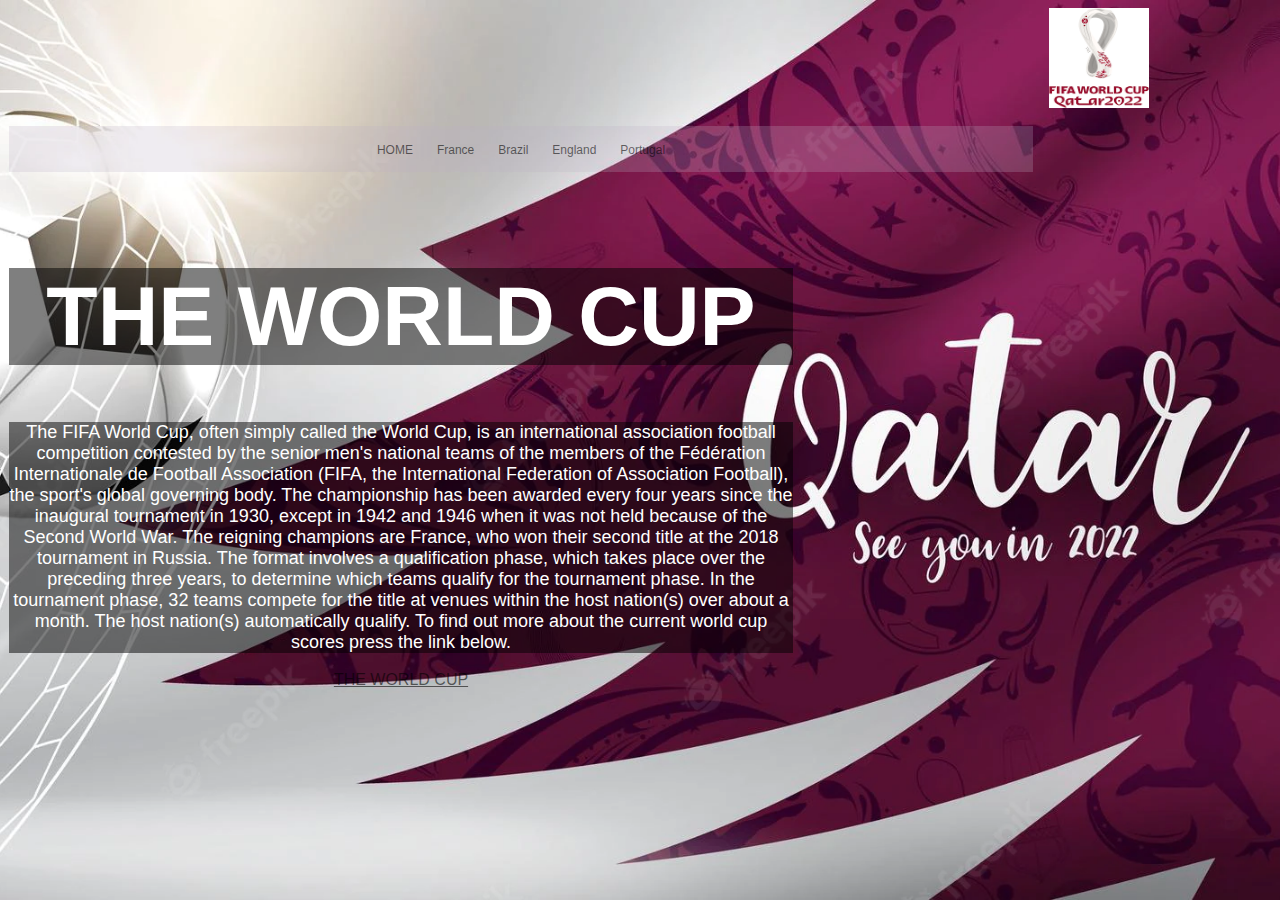
<file: the website/index.html>
<!DOCTYPE html>
<html lang="en">
<head>
    <meta charset="UTF-8">
    <meta http-equiv="X-UA-Compatible" content="IE=edge">
    <meta name="viewport" content="width=device-width, initial-scale=1.0">
    <title>world cup</title>
    <link rel="stylesheet" href="style.css">
</head>
<body>
    <div class="container">
    <header>
        <img class="logo" src="images/download.png"></header>
    <nav>
        <a href="file:///C:/Users/ibrah/OneDrive/Documents/the%20website/index.html">HOME</a>
        <a href="file:///C:/Users/ibrah/OneDrive/Documents/the%20website/page2.html">France</a>
        <a href="file:///C:/Users/ibrah/OneDrive/Documents/the%20website/page3.html">Brazil</a>
        <a href="file:///C:/Users/ibrah/OneDrive/Documents/the%20website/page4.html">England</a>
        <a href="file:///C:/Users/ibrah/OneDrive/Documents/the%20website/page5.html">Portugal</a>
    </nav>
    <main>
        <h1 class="teams">THE WORLD CUP</h1>
        <p class="explanation">
            The FIFA World Cup, often simply called the World Cup, is an international association football competition contested by the senior men's national teams of the members of the Fédération Internationale de Football Association (FIFA, the International Federation of Association Football), the sport's global governing body. The championship has been awarded every four years since the inaugural tournament in 1930, except in 1942 and 1946 when it was not held because of the Second World War. The reigning champions are France, who won their second title at the 2018 tournament in Russia. The format involves a qualification phase, which takes place over the preceding three years, to determine which teams qualify for the tournament phase. In the tournament phase, 32 teams compete for the title at venues within the host nation(s) over about a month. The host nation(s) automatically qualify. To find out more about the current world cup scores press the link below. 
        </p>
            <a href="https://www.google.com/search?q=world+cup+&bih=688&biw=1536&rlz=1C1JZEV_enGB921GB921&hl=en-US&ei=mIF-Y-HoLNOI8gKEjKs4&ved=0ahUKEwjhlPOnkcX7AhVThFwKHQTGCgcQ4dUDCA8&uact=5&oq=world+cup+&gs_lcp=[base64]&sclient=gws-wiz-serp#sie=lg;/m/0fp_8fm;2;/m/030q7;mt;fp;1;;;" target="_blank">THE WORLD CUP</a>
         </main>
</div>
</body>
</html>
</file>
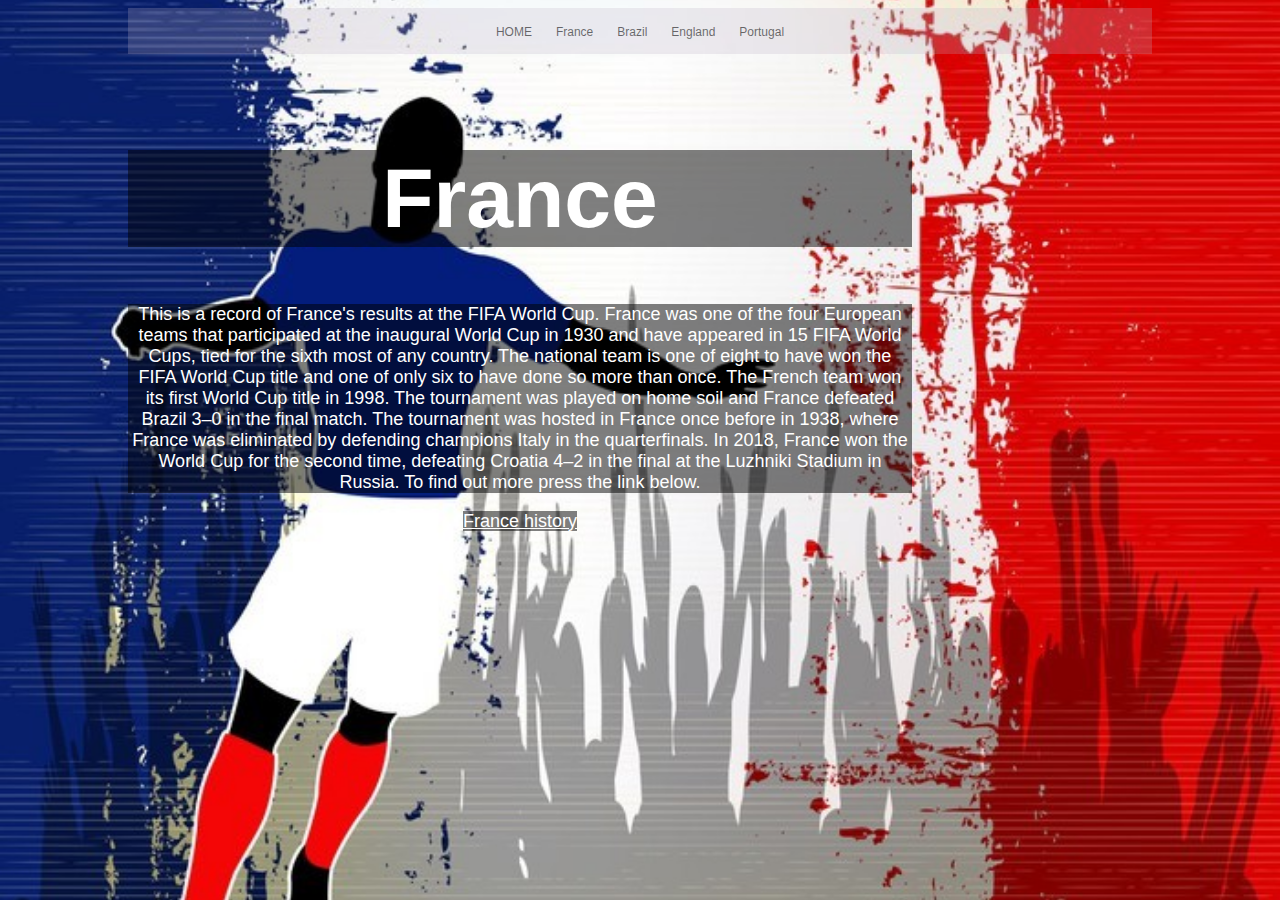
<file: the website/page2.html>
<!DOCTYPE html>
<html lang="en">
<head>
    <meta charset="UTF-8">
    <meta http-equiv="X-UA-Compatible" content="IE=edge">
    <meta name="viewport" content="width=device-width, initial-scale=1.0">
    <title>France</title>
    <link rel="stylesheet" href="style2.css">
</head>
<body>
    <div class="everything">
    <nav>
        <a href="file:///C:/Users/ibrah/OneDrive/Documents/the%20website/index.html">HOME</a>
        <a href="file:///C:/Users/ibrah/OneDrive/Documents/the%20website/page2.html">France</a>
        <a href="file:///C:/Users/ibrah/OneDrive/Documents/the%20website/page3.html">Brazil</a>
        <a href="file:///C:/Users/ibrah/OneDrive/Documents/the%20website/page4.html">England</a>
        <a href="file:///C:/Users/ibrah/OneDrive/Documents/the%20website/page5.html">Portugal</a>
    </nav>
    <main>
        <h1 class="champion">France</h1>
        <p class="victory">
            This is a record of France's results at the FIFA World Cup. France was one of the four European teams that participated at the inaugural World Cup in 1930 and have appeared in 15 FIFA World Cups, tied for the sixth most of any country. The national team is one of eight to have won the FIFA World Cup title and one of only six to have done so more than once.

The French team won its first World Cup title in 1998. The tournament was played on home soil and France defeated Brazil 3–0 in the final match. The tournament was hosted in France once before in 1938, where France was eliminated by defending champions Italy in the quarterfinals. In 2018, France won the World Cup for the second time, defeating Croatia 4–2 in the final at the Luzhniki Stadium in Russia. To find out more press the link below.

        </p>
            <a class="history" href="https://www.footballhistory.org/national/france.html" target="_blank">France history</a>
         </main>
         <footer></footer>
</div>
</body>
</html>
</file>
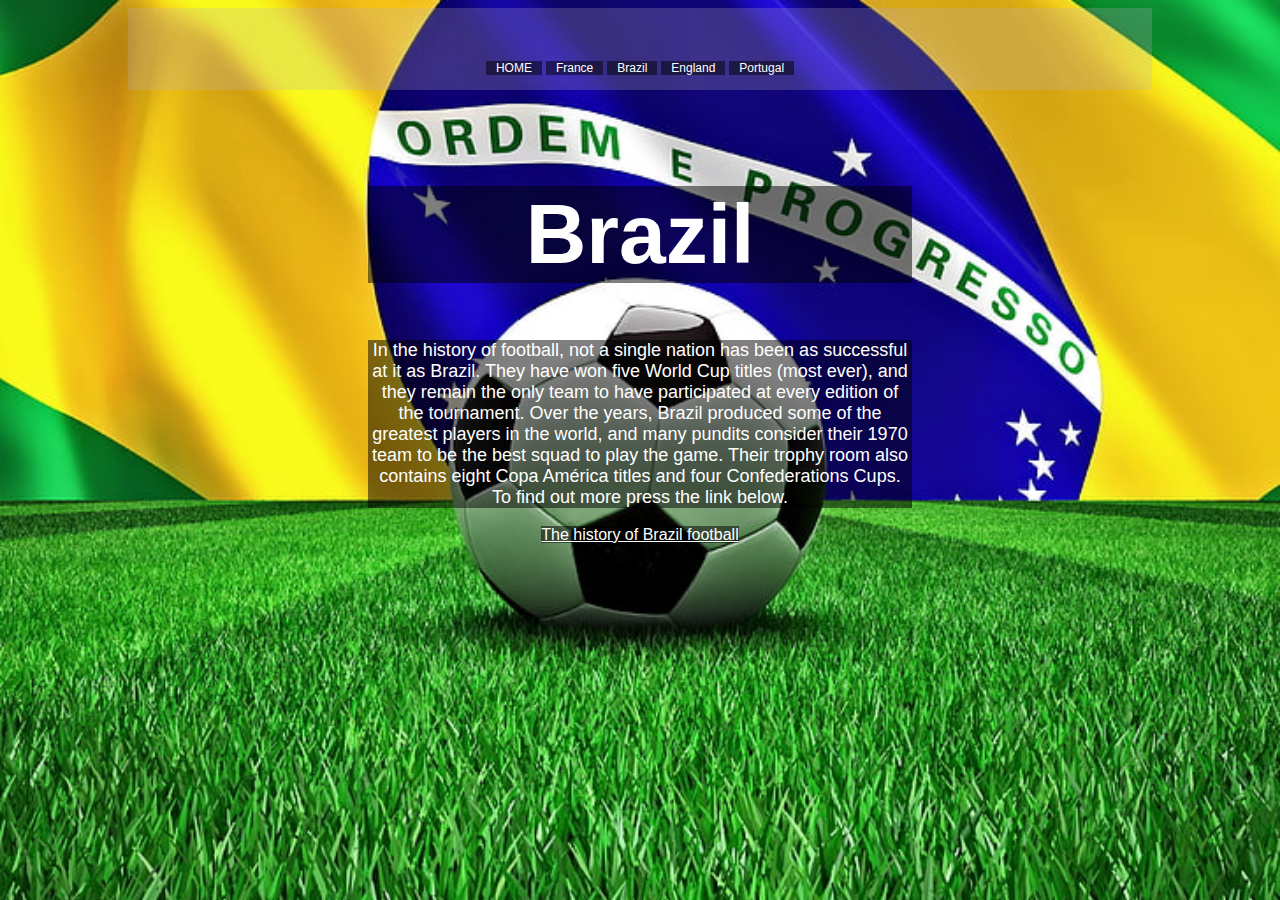
<file: the website/page3.html>
<!DOCTYPE html>
<html lang="en">
<head>
    <meta charset="UTF-8">
    <meta http-equiv="X-UA-Compatible" content="IE=edge">
    <meta name="viewport" content="width=device-width, initial-scale=1.0">
    <title>Brazil</title>
    <link rel="stylesheet" href="style3.css">
</head>
<body>
    <div class="something">
    <nav>
        <a href="file:///C:/Users/ibrah/OneDrive/Documents/the%20website/index.html">HOME</a>
        <a href="file:///C:/Users/ibrah/OneDrive/Documents/the%20website/page2.html">France</a>
        <a href="file:///C:/Users/ibrah/OneDrive/Documents/the%20website/page3.html">Brazil</a>
        <a href="file:///C:/Users/ibrah/OneDrive/Documents/the%20website/page4.html">England</a>
        <a href="file:///C:/Users/ibrah/OneDrive/Documents/the%20website/page5.html">Portugal</a>
    </nav>
    <main>
        <h1 class="Brazil">Brazil</h1>
        <p class="history">
            In the history of football, not a single nation has been as successful at it as Brazil. They have won five World Cup titles (most ever), and they remain the only team to have participated at every edition of the tournament. Over the years, Brazil produced some of the greatest players in the world, and many pundits consider their 1970 team to be the best squad to play the game. Their trophy room also contains eight Copa América titles and four Confederations Cups. To find out more press the link below. 
        </p>
            <a href="https://www.footballhistory.org/national/brazil.html" target="_blank"> The history of Brazil football</a>
         </main>
         <footer></footer>
</div>
</body>
</html>
</file>
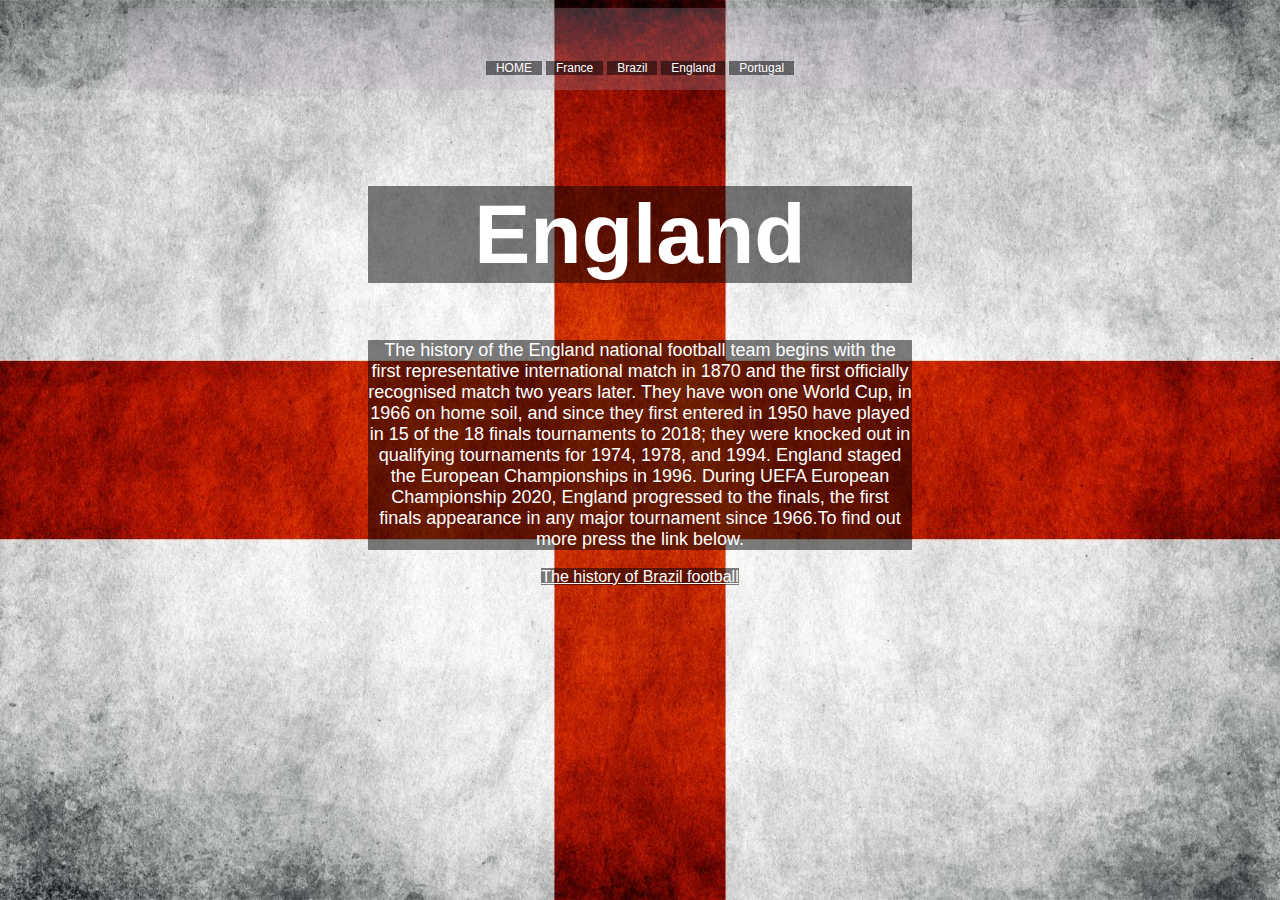
<file: the website/page4.html>
<!DOCTYPE html>
<html lang="en">
<head>
    <meta charset="UTF-8">
    <meta http-equiv="X-UA-Compatible" content="IE=edge">
    <meta name="viewport" content="width=device-width, initial-scale=1.0">
    <title>England</title>
    <link rel="stylesheet" href="style4.css">
</head>
<body>
    <div class="everything">
    <nav>
        <a href="file:///C:/Users/ibrah/OneDrive/Documents/the%20website/index.html">HOME</a>
        <a href="file:///C:/Users/ibrah/OneDrive/Documents/the%20website/page2.html">France</a>
        <a href="file:///C:/Users/ibrah/OneDrive/Documents/the%20website/page3.html">Brazil</a>
        <a href="file:///C:/Users/ibrah/OneDrive/Documents/the%20website/page4.html">England</a>
        <a href="file:///C:/Users/ibrah/OneDrive/Documents/the%20website/page5.html">Portugal</a>
    </nav>
    <main>
        <h1 class="England">England</h1>
        <p class="when">
            The history of the England national football team begins with the first representative international match in 1870 and the first officially recognised match two years later. They have won one World Cup, in 1966 on home soil, and since they first entered in 1950 have played in 15 of the 18 finals tournaments to 2018; they were knocked out in qualifying tournaments for 1974, 1978, and 1994. England staged the European Championships in 1996. During UEFA European Championship 2020, England progressed to the finals, the first finals appearance in any major tournament since 1966.To find out more press the link below. 
        </p>
            <a href="https://www.footballhistory.org/national/england.html" target="_blank"> The history of Brazil football</a>
         </main>
         <footer></footer>
</div>
</body>
</html>
</file>
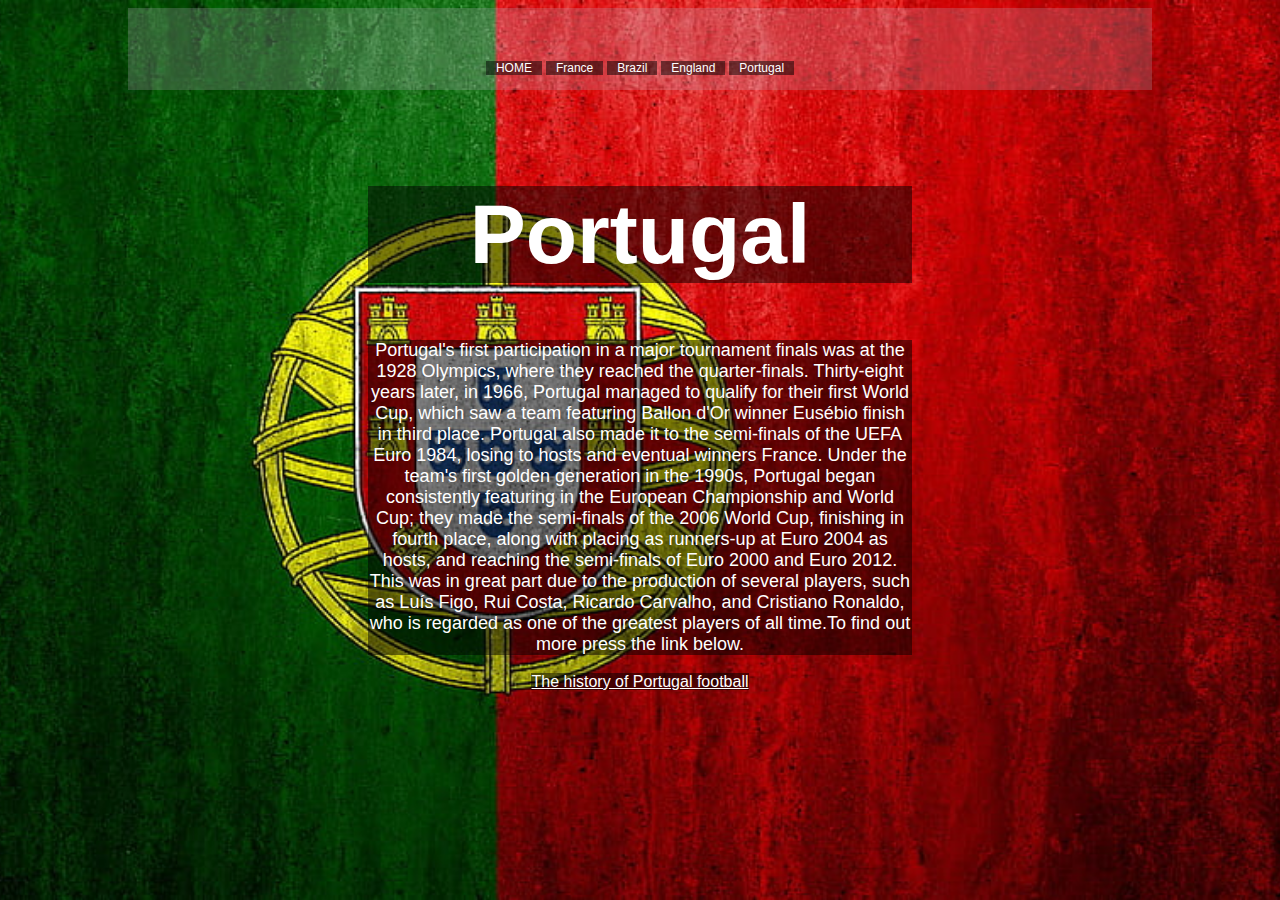
<file: the website/page5.html>
<!DOCTYPE html>
<html lang="en">
<head>
    <meta charset="UTF-8">
    <meta http-equiv="X-UA-Compatible" content="IE=edge">
    <meta name="viewport" content="width=device-width, initial-scale=1.0">
    <title>Portugal</title>
    <link rel="stylesheet" href="style5.css">
</head>
<body>
    <div class="everything">
    <nav>
      <a href="file:///C:/Users/ibrah/OneDrive/Documents/the%20website/index.html">HOME</a>
      <a href="file:///C:/Users/ibrah/OneDrive/Documents/the%20website/page2.html">France</a>
      <a href="file:///C:/Users/ibrah/OneDrive/Documents/the%20website/page3.html">Brazil</a>
      <a href="file:///C:/Users/ibrah/OneDrive/Documents/the%20website/page4.html">England</a>
      <a href="file:///C:/Users/ibrah/OneDrive/Documents/the%20website/page5.html">Portugal</a>
    </nav>
    <main>
        <h1 class="Portugal">Portugal</h1>
        <p class="when">
          Portugal's first participation in a major tournament finals was at the 1928 Olympics, where they reached the quarter-finals. Thirty-eight years later, in 1966, Portugal managed to qualify for their first World Cup, which saw a team featuring Ballon d'Or winner Eusébio finish in third place. Portugal also made it to the semi-finals of the UEFA Euro 1984, losing to hosts and eventual winners France. Under the team's first golden generation in the 1990s, Portugal began consistently featuring in the European Championship and World Cup; they made the semi-finals of the 2006 World Cup, finishing in fourth place, along with placing as runners-up at Euro 2004 as hosts, and reaching the semi-finals of Euro 2000 and Euro 2012. This was in great part due to the production of several players, such as Luís Figo, Rui Costa, Ricardo Carvalho, and Cristiano Ronaldo, who is regarded as one of the greatest players of all time.To find out more press the link below. 
        </p>
            <a href="https://www.footballhistory.org/national/portugal.html" target="_blank"> The history of Portugal football</a>
         </main>
         <footer></footer>
</div>
</body>
</html>
</file>
<file: the website/style.css>
html{
	height: 100%;
}
body{
	background-size: cover;
	background-repeat: no-repeat;
	background-position: center;
	background-image: url(images/football-world-cup-background-banner-soccer-championship-2022-qatar_29865-3051.webp);
}
.container{
	margin-left: 1px;
	margin-right: 1040px;
	width: 1024px;
}
header{
	background-color: rgba(176, 176, 199, 0);
	height: 118px;
	text-align: center;
}
nav{
	background-color:rgba(189, 178, 199, 0.244);
	text-align: center;
	padding-top: 14px;
	padding-bottom: 14px;
}
main{
	height: 400px;
	text-align: center;
	padding-top: 40px;
	padding-right: 240px;
}
.teams{
	font-size: 84px;
	color: rgb(255, 255, 255);
	font-family: Arial, Helvetica, sans-serif;
	color: rgba(255,255,255);
    background-color: rgba(0,0,0,.5)
}
.explanation{
	font-size: 18px;
	color: rgb(255, 255, 255);
	font-family: Arial, Helvetica, sans-serif;
	color: rgba(255,255,255);
    background-color: rgba(0,0,0,.5)
}
.logo{
	width: 100px;
	height: 100px;
	padding-left: 1040px;
}
a{
	color: rgba(0, 0, 0, 0.571);
	font-family: Arial, Helvetica, sans-serif;
}
nav a{
	text-decoration: none;
	font-size: 12px;
	padding-left: 10px;
	padding-right: 10px;
}
</file>
<file: the website/style2.css>
html{
	height: 100%;
}
body{
	background-size: cover;
	background-repeat: no-repeat;
	background-position: center;
	background-image: url(images/wall-murals-football-france-vector-soccer-player-over-a-grunged-french-flag.jpg.jpg);
}
.everything{
	margin-right: auto;
	margin-left: auto;
	width: 1024px;
}
nav{
	background-color:rgba(189, 178, 199, 0.244);
	text-align: center;
	padding-top: 14px;
	padding-bottom: 14px;
}
main{
	height: 400px;
	text-align: center;
	padding-top: 40px;
	padding-right: 240px;
	padding-right: 240px;
}
.champion{
	font-size: 84px;
	color: rgb(255, 255, 255);
	font-family: Arial, Helvetica, sans-serif;
	color: rgba(255,255,255);
    background-color: rgba(0,0,0,.5)
}
.victory{
	font-size: 18px;
	color: rgb(255, 255, 255);
	font-family: Arial, Helvetica, sans-serif;
	color: rgba(255,255,255);
    background-color: rgba(0,0,0,.5)
}
a{
	color: rgba(0, 0, 0, 0.571);
	font-family: Arial, Helvetica, sans-serif;
}
nav a{
	text-decoration: none;
	font-size: 12px;
	padding-left: 10px;
	padding-right: 10px;
}
.history{
	font-size: 18px;
	color: rgb(255, 255, 255);
	font-family: Arial, Helvetica, sans-serif;
	color: rgba(255,255,255);
    background-color: rgba(0,0,0,.5)
}
</file>
<file: the website/style3.css>
html{
	height: 100%;
}
body{
	background-size: cover;
	background-repeat: no-repeat;
	background-position: center;
	background-image: url(images/football-the-ball-brazil-football-wallpaper-preview.jpg);
}
.something{
	margin-left: auto;
	margin-right: auto;
	width: 1024px;
}
header{
	background-color: rgba(176, 176, 199, 0);
	height: 118px;
	text-align: center;
}
nav{
	background-color:rgba(189, 178, 199, 0.244);
	text-align: center;
	padding-top: 50px;
	padding-bottom: 14px;
}
main{
	height: 400px;
	text-align: center;
	padding-top: 40px;
	padding-left: 240px;
	padding-right: 240px;
}
.Brazil{
	font-size: 84px;
	color: rgb(255, 255, 255);
	font-family: Arial, Helvetica, sans-serif;
	color: rgba(255,255,255);
    background-color: rgba(0,0,0,.5)
}
.history{
	font-size: 18px;
	color: rgb(255, 255, 255);
	font-family: Arial, Helvetica, sans-serif;
	color: rgba(255,255,255);
    background-color: rgba(0,0,0,.5)
}
a{
	font-family: Arial, Helvetica, sans-serif;
	color: rgba(255,255,255);
	background-color: rgba(0,0,0,.5)
}
nav a{
	text-decoration: none;
	font-size: 12px;
	padding-left: 10px;
	padding-right: 10px;
	color: rgba(255,255,255);
}
</file>
<file: the website/style4.css>
html{
	height: 100%;
}
body{
	background-size: cover;
	background-repeat: no-repeat;
	background-position: center;
    background-image: url(images/649840.jpg);
}
.everything{
	margin-left: auto;
	margin-right: auto;
	width: 1024px;
}
header{
	background-color: rgba(176, 176, 199, 0);
	height: 118px;
	text-align: center;
}
nav{
	background-color:rgba(189, 178, 199, 0.244);
	text-align: center;
	padding-top: 50px;
	padding-bottom: 14px;
}
main{
	height: 400px;
	text-align: center;
	padding-top: 40px;
	padding-left: 240px;
	padding-right: 240px;
}
.England{
	font-size: 84px;
	color: rgb(255, 255, 255);
	font-family: Arial, Helvetica, sans-serif;
	color: rgba(255,255,255);
    background-color: rgba(0,0,0,.5)
}
.when{
	font-size: 18px;
	color: rgb(255, 255, 255);
	font-family: Arial, Helvetica, sans-serif;
	color: rgba(255,255,255);
    background-color: rgba(0,0,0,.5)
}
a{
	font-family: Arial, Helvetica, sans-serif;
	color: rgba(255,255,255);
	background-color: rgba(0,0,0,.5)
}
nav a{
	text-decoration: none;
	font-size: 12px;
	padding-left: 10px;
	padding-right: 10px;
	color: rgba(255,255,255);
}
</file>
<file: the website/style5.css>
html{
	height: 100%;
}
body{
	background-size: cover;
	background-repeat: no-repeat;
	background-position: center;
    background-image: url(images/desktop-wallpaper-flag-of-portugal-ultra-background-for-your-mobile-tablet-explore-portugal-portugal-football-portugal-flag-cristiano-ronaldo-portugal.jpg);
}
.everything{
	margin-left: auto;
	margin-right: auto;
	width: 1024px;
}
header{
	background-color: rgba(176, 176, 199, 0);
	height: 118px;
	text-align: center;
}
nav{
	background-color:rgba(189, 178, 199, 0.244);
	text-align: center;
	padding-top: 50px;
	padding-bottom: 14px;
}
main{
	height: 400px;
	text-align: center;
	padding-top: 40px;
	padding-left: 240px;
	padding-right: 240px;
}
.Portugal{
	font-size: 84px;
	color: rgb(255, 255, 255);
	font-family: Arial, Helvetica, sans-serif;
	color: rgba(255,255,255);
    background-color: rgba(0,0,0,.5)
}
.when{
	font-size: 18px;
	color: rgb(255, 255, 255);
	font-family: Arial, Helvetica, sans-serif;
	color: rgba(255,255,255);
    background-color: rgba(0,0,0,.5)
}
a{
	font-family: Arial, Helvetica, sans-serif;
	color: rgba(255,255,255);
	background-color: rgba(0,0,0,.5)
}
nav a{
	text-decoration: none;
	font-size: 12px;
	padding-left: 10px;
	padding-right: 10px;
	color: rgba(255,255,255);
}
</file>
